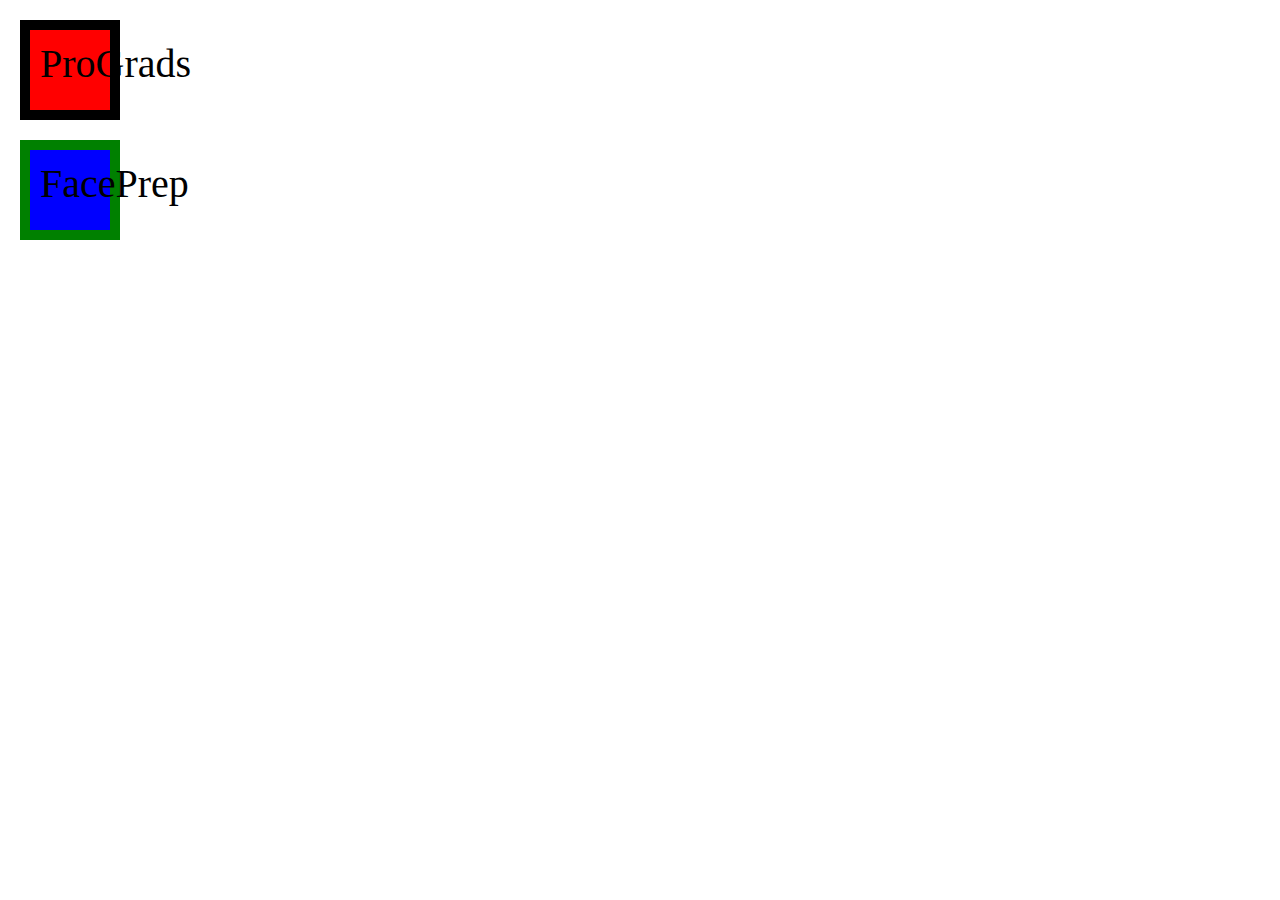
<file: index.html>
<!DOCTYPE html>
<html lang="en">
<head>
    <meta charset="UTF-8">
    <meta name="viewport" content="width=device-width, initial-scale=1.0">
    <title>Box Model</title>
    <link rel="stylesheet" href="style.css">
</head>
<body>
    
    <div id="box1">ProGrads</div>
    <div id="box2">FacePrep</div>
</body>
</html>
</file>
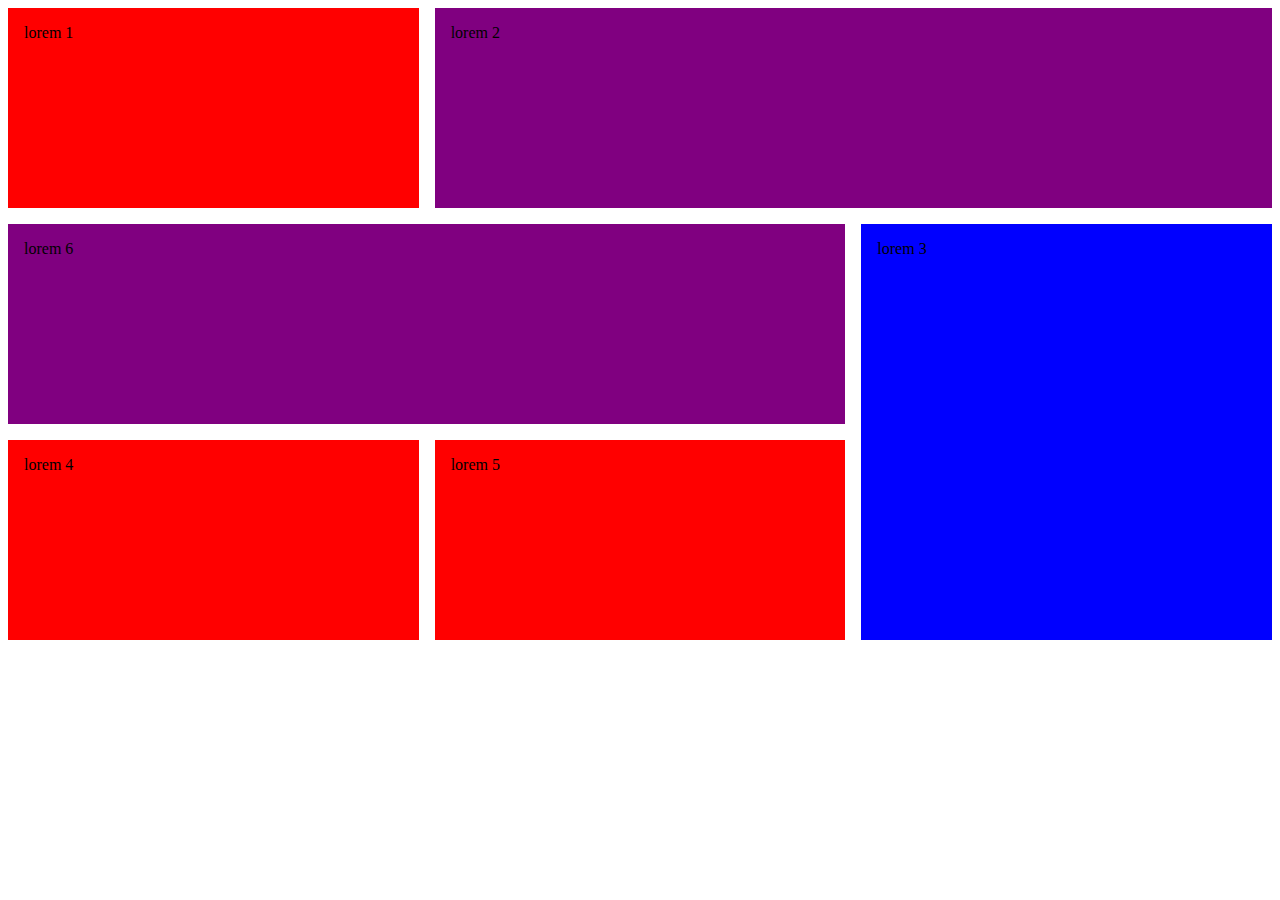
<file: complex-grid.html>
<!DOCTYPE html>
<html lang="en">

<head>
    <meta charset="UTF-8">
    <meta name="viewport" content="width=device-width, initial-scale=1.0">
    <title>Complex Grid</title>

    <style>
        .grid-container {
            display: grid;
            grid-template-columns: repeat(3, 1fr);
            grid-auto-rows: minmax(200px, auto);
            grid-gap: 1em;
        }

        .grid-container>div {
            background-color: grey;
            padding: 1em;
        }

        .grid-container>div:nth-child(even) {
            background-color: lightgray;
        }

        #box1 {
            background-color: red;
        }

        #box2 {
            grid-column: 2/4;
            background-color: purple;
        }

        #box3 {
            grid-row: 2/4;
            grid-column: 3/4;
            background-color: blue;
        }

        #box4,
        #box5 {
            background-color: red;
        }

        #box6 {
            grid-row: 2/3;
            grid-column: 1/3;
            background-color: purple;
        }
    </style>
</head>

<body>
    <div class="grid-container">
        <div id="box1">lorem 1</div>
        <div id="box2">lorem 2</div>
        <div id="box3">lorem 3</div>
        <div id="box4">lorem 4</div>
        <div id="box5">lorem 5</div>
        <div id="box6">lorem 6</div>
    </div>

</body>

</html>
</file>
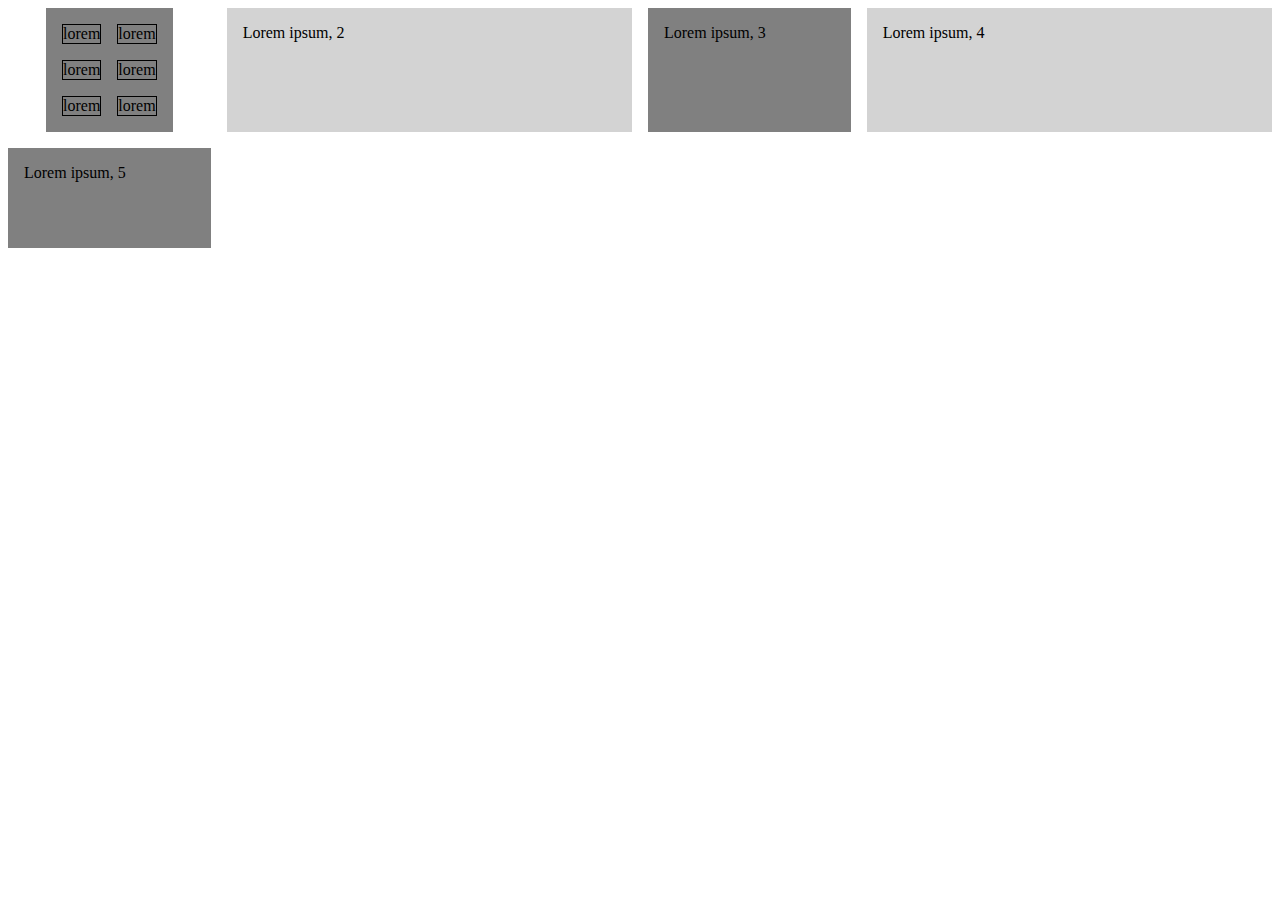
<file: nested-grid.html>
<!DOCTYPE html>
<html lang="en">

<head>
    <meta charset="UTF-8">
    <meta name="viewport" content="width=device-width, initial-scale=1.0">
    <title>Nested Grid</title>
</head>
<style>
    .grid-container {
        display: grid;
        grid-template-columns: repeat(2, 1fr 2fr);
        grid-gap: 1em;
        grid-auto-rows: minmax(100px, auto);
        justify-items: stretch;
        align-items: stretch;
    }

    .grid-container>div {
        padding: 1em;
        background-color: grey;
    }

    .grid-container>div:nth-child(even) {
        background-color: lightgray;
    }

    #div1 {
        display: grid;
        grid-template-columns: repeat(2, 1fr);
        grid-gap: 1em;
        justify-self: center;
    }

    #div1 div {
        border: 1px solid black;
    }
</style>

<body>
    <div class="grid-container">
        <div id="div1">
            <div>lorem</div>
            <div>lorem</div>
            <div>lorem</div>
            <div>lorem</div>
            <div>lorem</div>
            <div>lorem</div>
        </div>
        <div>Lorem ipsum, 2</div>
        <div>Lorem ipsum, 3</div>
        <div>Lorem ipsum, 4</div>
        <div>Lorem ipsum, 5</div>
    </div>
</body>

</html>
</file>
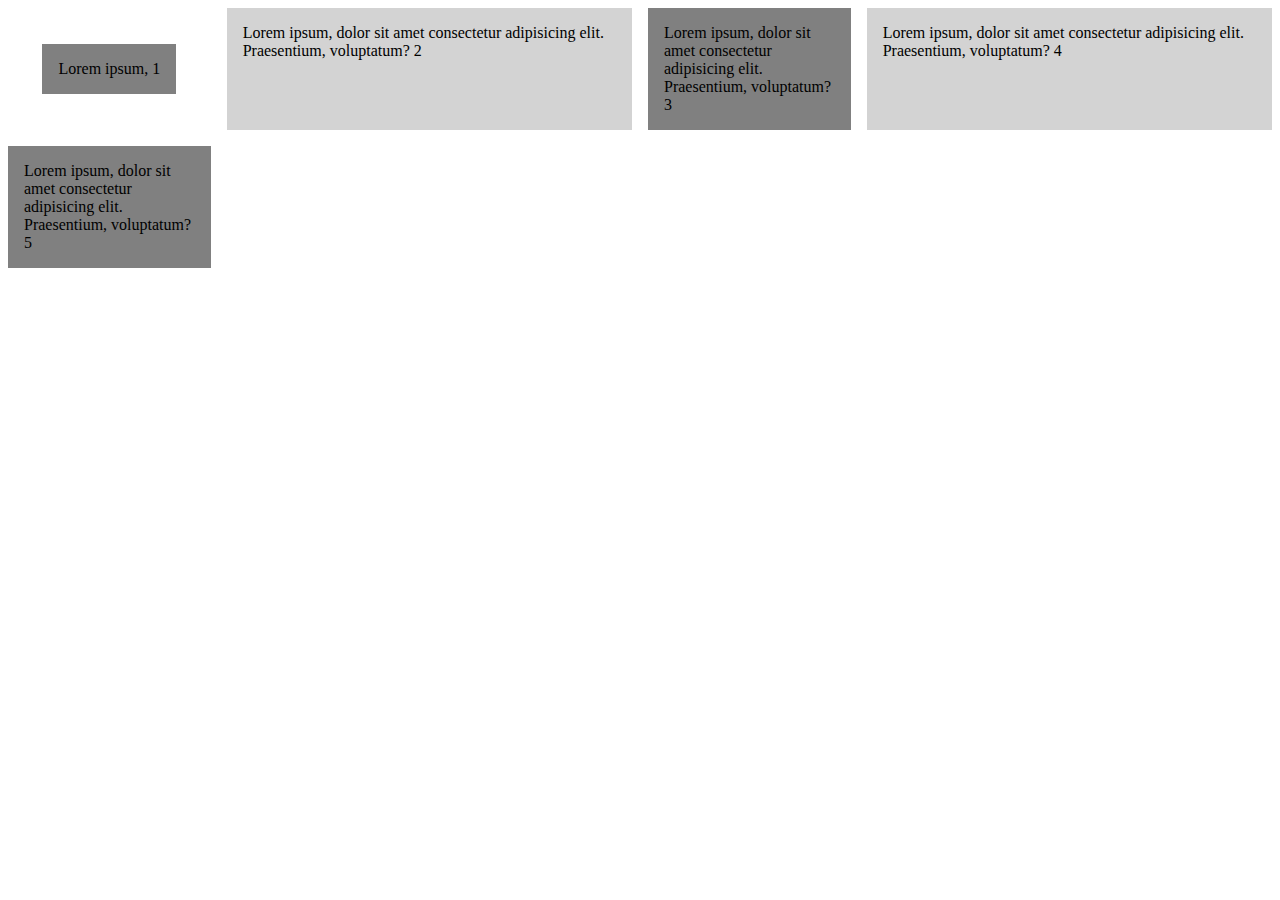
<file: simple-grid.html>
<!DOCTYPE html>
<html lang="en">

<head>
    <meta charset="UTF-8">
    <meta name="viewport" content="width=device-width, initial-scale=1.0">
    <title>Simple Grid</title>
</head>
<style>
    .grid-container {
        display: grid;
        grid-template-columns: repeat(2, 1fr 2fr);
        grid-gap: 1em;
        grid-auto-rows: minmax(100px, auto);
        justify-items: stretch;
        align-items: stretch;
    }

    .grid-container>div {
        padding: 1em;
        background-color: grey;
    }

    .grid-container>div:nth-child(even) {
        background-color: lightgray;
    }

    #div1 {
        justify-self: center;
        align-self: center;
    }
</style>

<body>
    <div class="grid-container">
        <div id="div1">Lorem ipsum, 1</div>
        <div>Lorem ipsum, dolor sit amet consectetur adipisicing elit. Praesentium, voluptatum? 2</div>
        <div>Lorem ipsum, dolor sit amet consectetur adipisicing elit. Praesentium, voluptatum? 3</div>
        <div>Lorem ipsum, dolor sit amet consectetur adipisicing elit. Praesentium, voluptatum? 4</div>
        <div>Lorem ipsum, dolor sit amet consectetur adipisicing elit. Praesentium, voluptatum? 5</div>
    </div>
</body>

</html>
</file>
<file: style.css>
*{
    margin: 0px;
    padding: 0px;
    font-size: 40px;
}
#box1{
    background-color: red;
    border: 10px solid black;
    padding: 10px;
    margin: 20px;
    height: 100px;
    width: 100px;
    box-sizing: border-box;
 
}
#box2{
    background-color: blue;
    border: 10px solid green;
    padding: 10px;
    margin: 20px;
    height: 100px;
    width: 100px;
    box-sizing: border-box;

}
</file>
